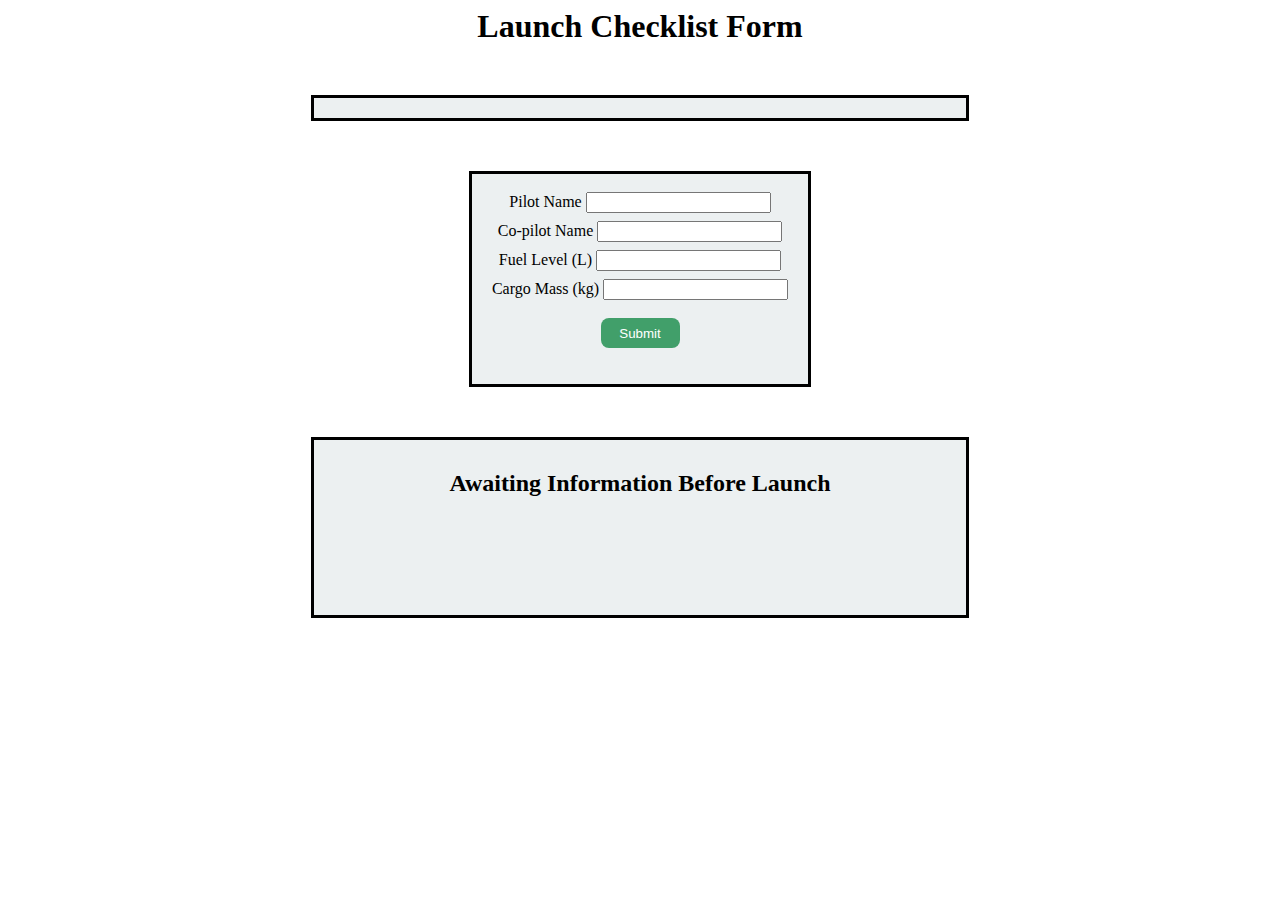
<file: Launch-Checklist-Form-master/Launch-Checklist-Form-master/index.html>
<!DOCTYPE>
<html>
    <head>
        <title>Launch Checklist</title>
        <link rel = "stylesheet" type = "text/css" href = "styles.css" />
        <script src = "script.js"></script>
    </head>
    <body>
        <h1>Launch Checklist Form</h1>
        <div id="missionTarget">
            <!-- Fetch some planetary data -->
        </div> 
        <div id="launchForm">
            <form>
                <div style="display:flex; flex-direction: row; justify-content: center; align-items: center; margin: 8 0;">
                    <label>Pilot Name <input type="text" name="pilotName" id="pilotName"/></label>
                </div>
                <div style="display:flex; flex-direction: row; justify-content: center; align-items: center; margin: 8 0;">
                    <label>Co-pilot Name <input type="text" name="copilotName"/></label>
                </div>
                <div style="display:flex; flex-direction: row; justify-content: center; align-items: center; margin: 8 0;">
                    <label>Fuel Level (L) <input type="text" name="fuelLevel"/></label> 
                </div>
                <div style="display:flex; flex-direction: row; justify-content: center; align-items: center; margin: 8 0;">
                    <label>Cargo Mass (kg) <input type="text" name="cargoMass"/></label>
                </div>
                <button id="formSubmit">Submit</button>
            </form>
        </div>
        <div id="launchStatusCheck">
            <h2 id="launchStatus">Awaiting Information Before Launch</h2>
            <div  id="faultyItems">
                <ol>
                    <li id="pilotStatus">Pilot Ready</li>
                    <li id="copilotStatus">Co-pilot Ready</li>
                    <li id="fuelStatus">Fuel level high enough for launch</li>
                    <li id="cargoStatus">Cargo mass low enough for launch</li>
                </ol>
            </div>
        </div>    
    </body>
</html>
</file>
<file: Launch-Checklist-Form-master/Launch-Checklist-Form-master/styles.css>
h1 {
    text-align: center;
}

div {
    text-align: left;
}

#faultyItems {
    visibility: hidden;   
}

#launchForm {
    background-color: #ECF0F1;
    text-align: center;
    margin: auto;
    width: 25%;
    border: 3px solid black;
    padding: 10px;
}

#launchStatusCheck {
    background-color: #ECF0F1;
    text-align: center;
    margin: 50px auto;
    width: 50%;
    border: 3px solid black;
    padding: 10px;
}

#missionTarget img {
    max-width: 40%;
    max-height: 250px;
}

#missionTarget {
    background-color: #ECF0F1;
    text-align: center;
    margin: 50px auto;
    width: 50%;
    border: 3px solid black;
    padding: 10px;
}

button {
    background-color: #419f6a;
    border: none;
    color: white;
    border-radius: 8px;
    width: 25%;
    height: 30px;
    margin: 10px 0;
}
</file>
